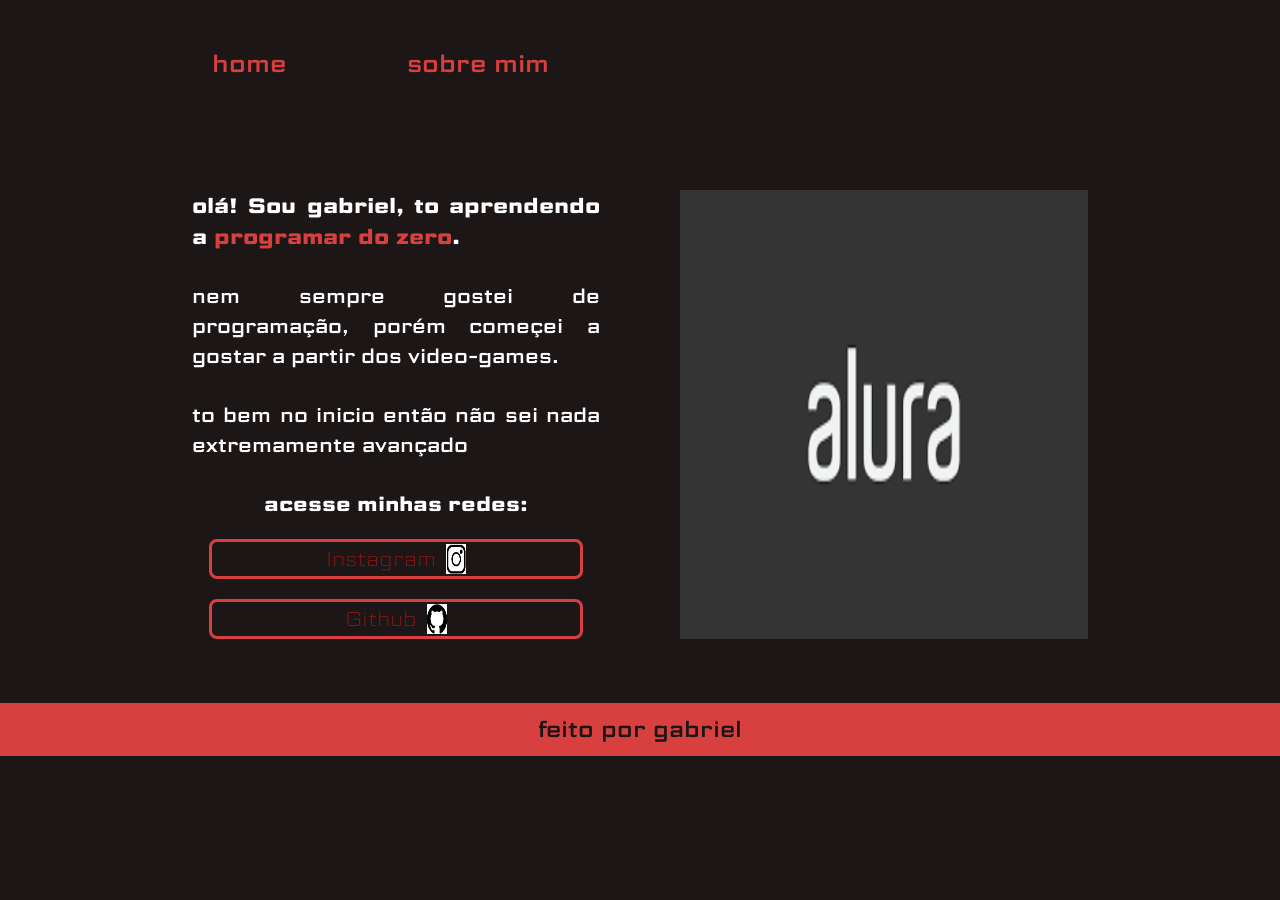
<file: index.html>
<!DOCTYPE html>
<html lang="pt-br">
<head>
<meta charset="UTF-8">
<meta name="viewport" content="width=device-width, initial-scale=1.0">
<title>projeto gabriel</title>
<link href="https://fonts.googleapis.com/css2?family=Science+Gothic:wght@100..900&display=swap" rel="stylesheet">
<link rel="stylesheet" href="./styles/style.css">
</head>
<body>
<header class="cabecalho">
    <nav class="cabecalho__menu">
        <a class="cabecalho__menu__link" href="index.html">home</a>
        <a class="cabecalho__menu__link" href="about.html">sobre mim</a>
    </nav>
</header>
<main class="apresentacao"> <section class="apresentacao__conteudo">
<h1 class="apresentacao__conteudo__titulo">olá! Sou gabriel, to aprendendo a <strong class="parte1">programar do zero</strong>.</h1>
<p class="apresentacao__conteudo__paragrafo1">nem sempre gostei de programação, porém começei a gostar a partir dos video-games.</p> 
<p class="apresentacao__conteudo__paragrafo2">to bem no inicio então não sei nada extremamente avançado</p>
<div class="apresentacao__links">
    <h2 class="apresentacao__sbt">acesse minhas redes:</h2>
    <a class="apresentacao__links__nav" href="https://instagram.com/gabrielskki">Instagram
    <img class="icone_ig" src="./assets/insta.png" alt="">
</a>
<a class="apresentacao__links__nav" href="https://github.com/gabrielqroz">Github
    <img class="icone_github" src="./assets/github.png" alt="">
</a>

</div>
</section>
<img class="apresentacao__img" src="./assets/download.png" alt="logo da alura">
</main>
<footer class="rodape">
    <P>feito por gabriel</P>
</footer>
</body>
</html>
</file>
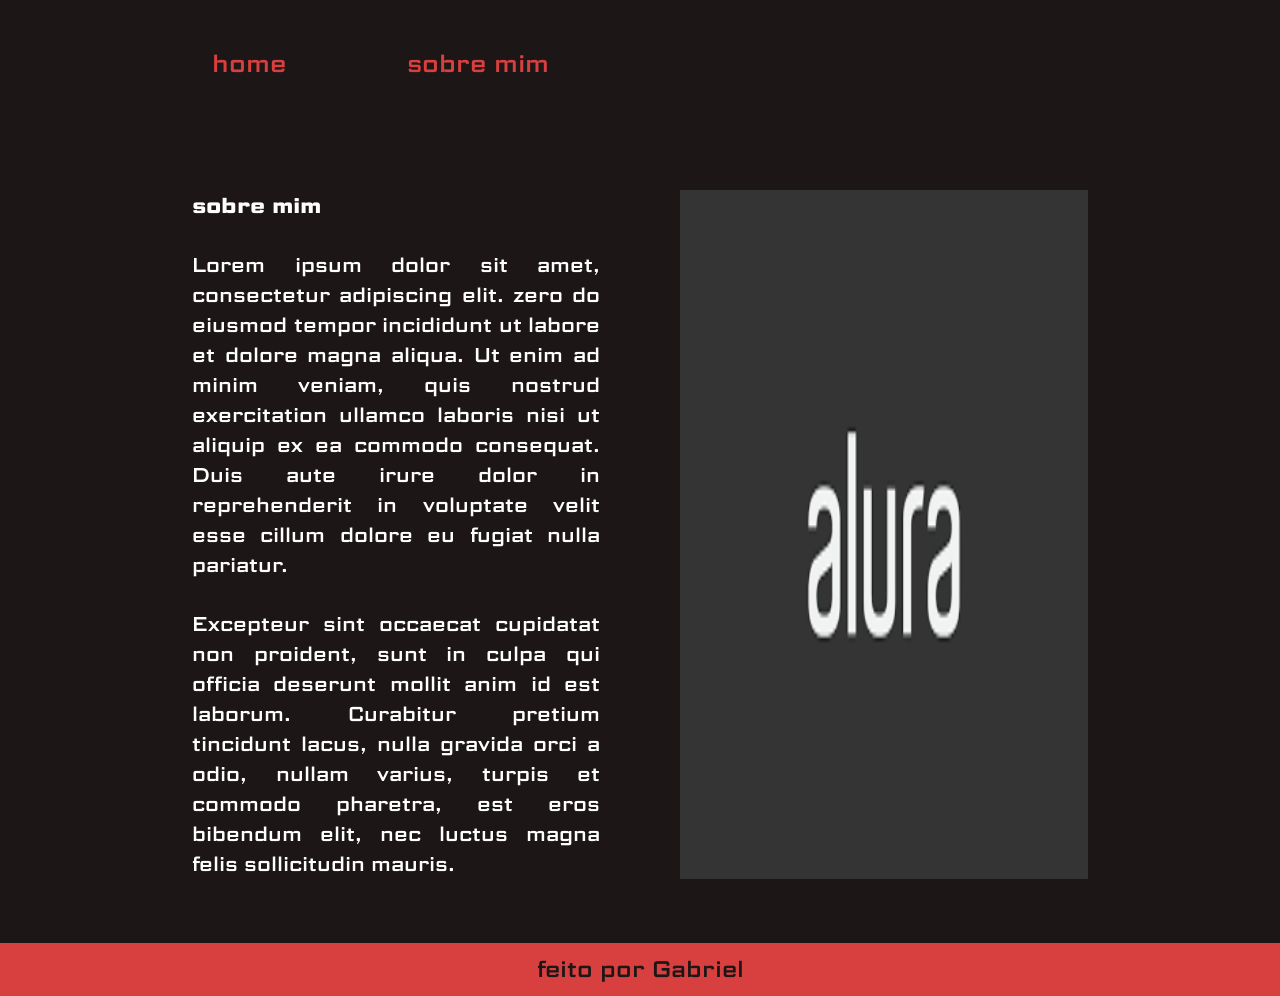
<file: about.html>
<!DOCTYPE html>
<html lang="pt-br">
<head>
    <meta charset="UTF-8">
    <meta name="viewport" 
    content="width=device-width, initial-scale=1.0">
    <title>Sobre mim</title>
    <link rel="stylesheet" href="./styles/style.css">
    <link href="https://fonts.googleapis.com/css2?family=Science+Gothic:wght@100..900&display=swap" rel="stylesheet">

</head>
<body>
    <header class="cabecalho"> 
        <nav class="cabecalho__menu">
        <a class="cabecalho__menu__link" href="index.html">home</a>
        <a class="cabecalho__menu__link" href="about.html">sobre mim</a>
    </nav> 
</header>
    <main class="apresentacao">
        <section class="apresentacao__conteudo">
         <h1 class="apresentacao__conteudo__titulo">sobre mim</h1>
         <p class="apresentacao__conteudo__paragrafo1">Lorem ipsum dolor sit amet, consectetur adipiscing elit. zero do eiusmod tempor incididunt ut labore et dolore magna aliqua. Ut enim ad minim veniam, quis nostrud exercitation ullamco laboris nisi ut aliquip ex ea commodo consequat. Duis aute irure dolor in reprehenderit in voluptate velit esse cillum dolore eu fugiat nulla pariatur.</p>
         <p class="apresentacao__conteudo__paragrafo2">Excepteur sint occaecat cupidatat non proident, sunt in culpa qui officia deserunt mollit anim id est laborum. Curabitur pretium tincidunt lacus, nulla gravida orci a odio, nullam varius, turpis et commodo pharetra, est eros bibendum elit, nec luctus magna felis sollicitudin mauris.</p>
        </section>
        <img class="apresentacao__img" src="./assets/download.png" alt="logo da alura">
    </main>
    <footer class="rodape">
        <P>feito por Gabriel</P>
    </footer>
</body>
</html>
</file>
<file: styles/style.css>
:root {
    --cor-1: #1D1616;
    --cor-2: #8E1616;
    --cor-3: #D84040;
    --cor-hover: #EEEEEE;
    --fonte-primaria:"Science Gothic", sans-serif;
}

* {
    margin: 0;
    padding: 0;
}
body {
    font-family: var(--fonte-primaria);
    box-sizing: border-box;
    background-color: var(--cor-1);
    color:#ffffff;
}
.parte1 {
    color: var(--cor-3);
}
.cabecalho {
padding: 2%  15%;
}
.cabecalho__menu {
    text-decoration: none;
    display: flex;
    gap: 80px;
}
.cabecalho__menu__link {
    font-family: var(--fonte-primaria);
    font-size: 1.5rem;
    font-weight: 400;
    color: var(--cor-3);
    text-decoration: none;
    padding: 20px;

}
.apresentacao {
    padding: 5% 15%;
    display:flex;
    text-align:justify;
justify-content:space-between;
gap: 80px;
}
.apresentacao__conteudo{
    width: 50%;
    display: flex;
    flex-direction: column;
    gap: 29px;
}
.apresentacao__conteudo__titulo {
    font-size:1.3rem;
}
.apresentacao__conteudo__paragrafo1 {
    font-size: 1.25rem;
}
.apresentacao__conteudo__paragrafo2 {
    font-size: 1.25rem;
}
.apresentacao__links {
        display: flex;
        flex-direction: column;
        gap: 20px;
        align-items: center;
        justify-content: space-between;
    }
    .apresentacao__sbt {
    font-family: var(--fonte-primaria);
    font-weight: 100vh;
    font-size: 1.25rem;
    }
    .apresentacao__links__nav {
        display: flex;
        justify-content: center;
        gap: 10px;
        border: 3px solid var(--cor-3);
        width: 90%;
        text-align: center;
        border-radius: 8px;
        font-size: 1.25rem;
        padding: 2px 0;
        text-decoration: none;
        color: var(--cor-2);
        font-weight: 200;
        font-family: var(--fonte-primaria);
    }
    .icone_ig {
        width: 20px;
    }
.icone_github{
    width: 20px;
}
.apresentacao__links__nav:hover {
    background-color: var(--cor-hover);
}
.apresentacao__img {
 width: 50%;
}

.rodape {
    padding: 10px;
    color: var(--cor-1);
    background-color:var(--cor-3);
    text-align: center;
    font-family: var(--fonte-primaria);
    font-size: 1.4rem;
    font-weight: 400;
}

@media (max-width: 600px) {

    .cabecalho {

        padding: 5%;
    }

.cabecalho__menu{

    justify-content: center;
}

    .apresentacao{
        flex-direction: column-reverse;
        padding: 3%;
    }
    .apresentacao__conteudo{

        width: 4
        auto;
    }
}
</file>
